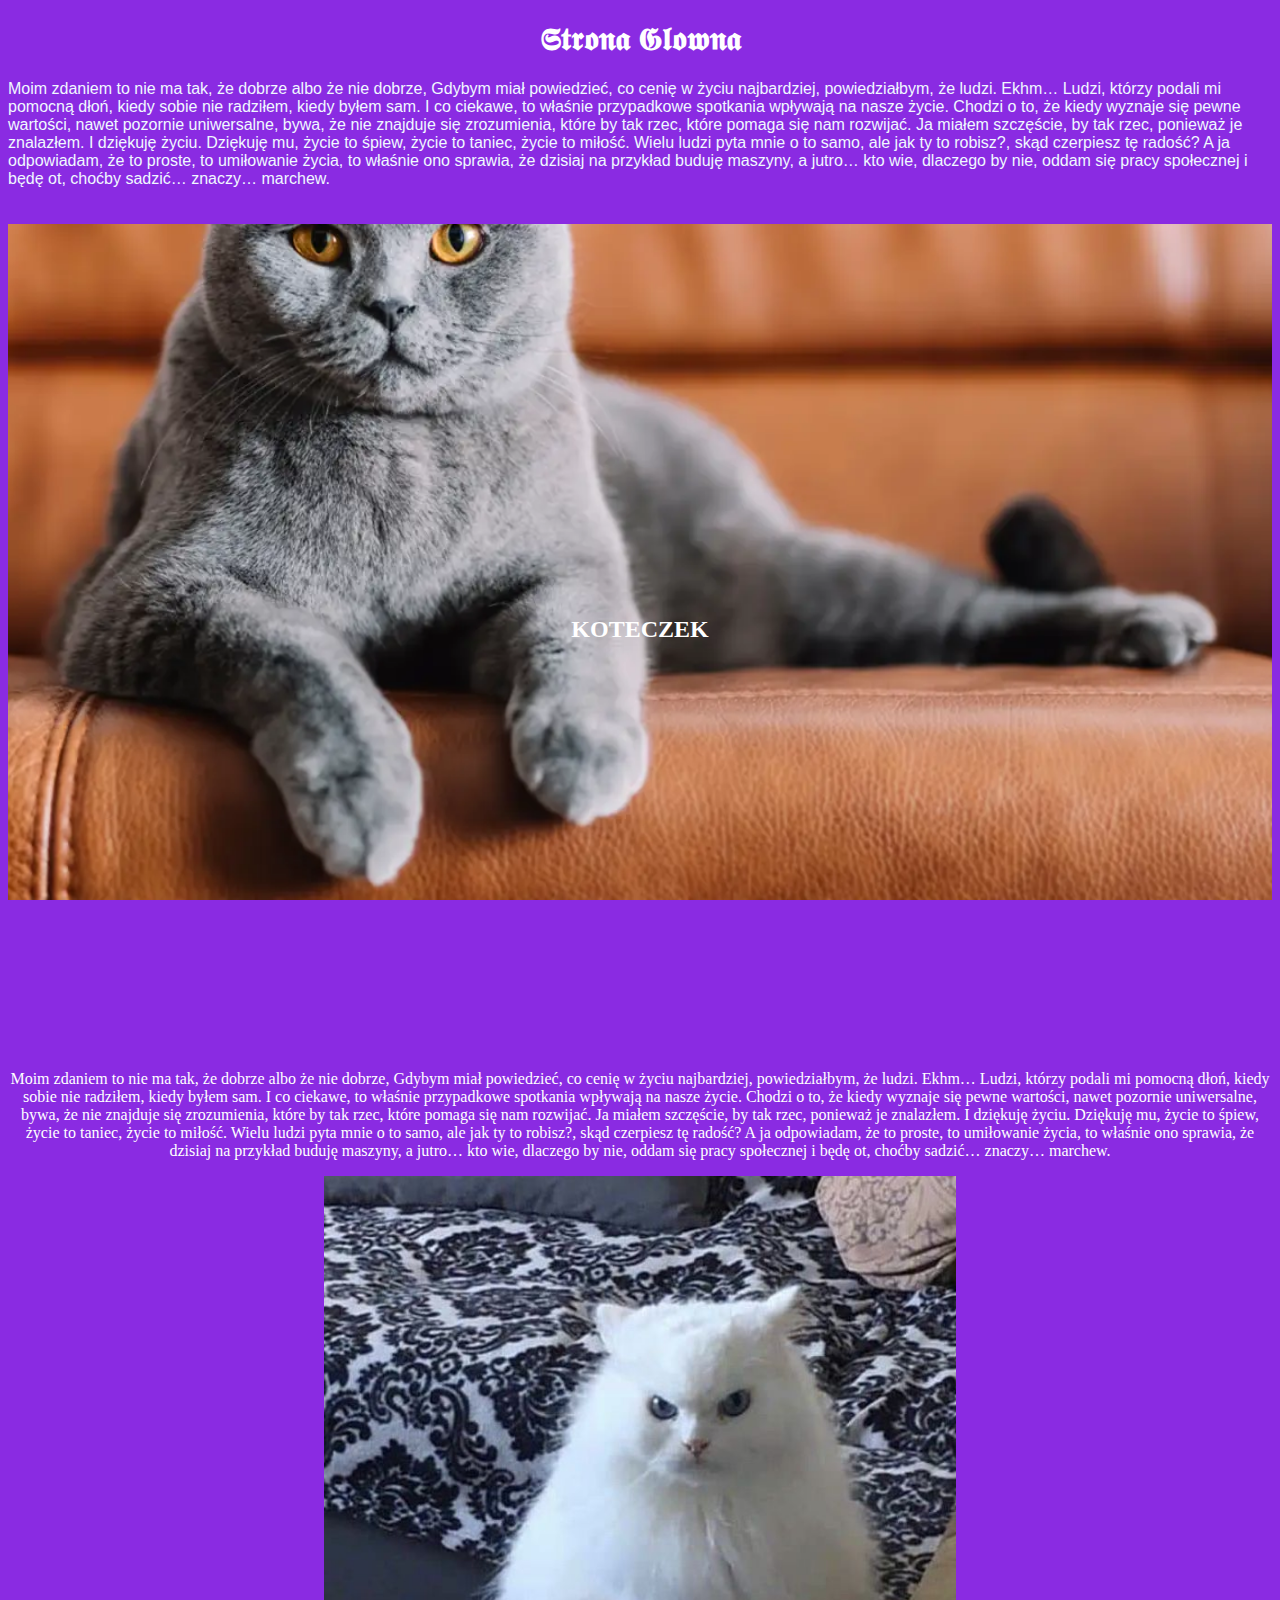
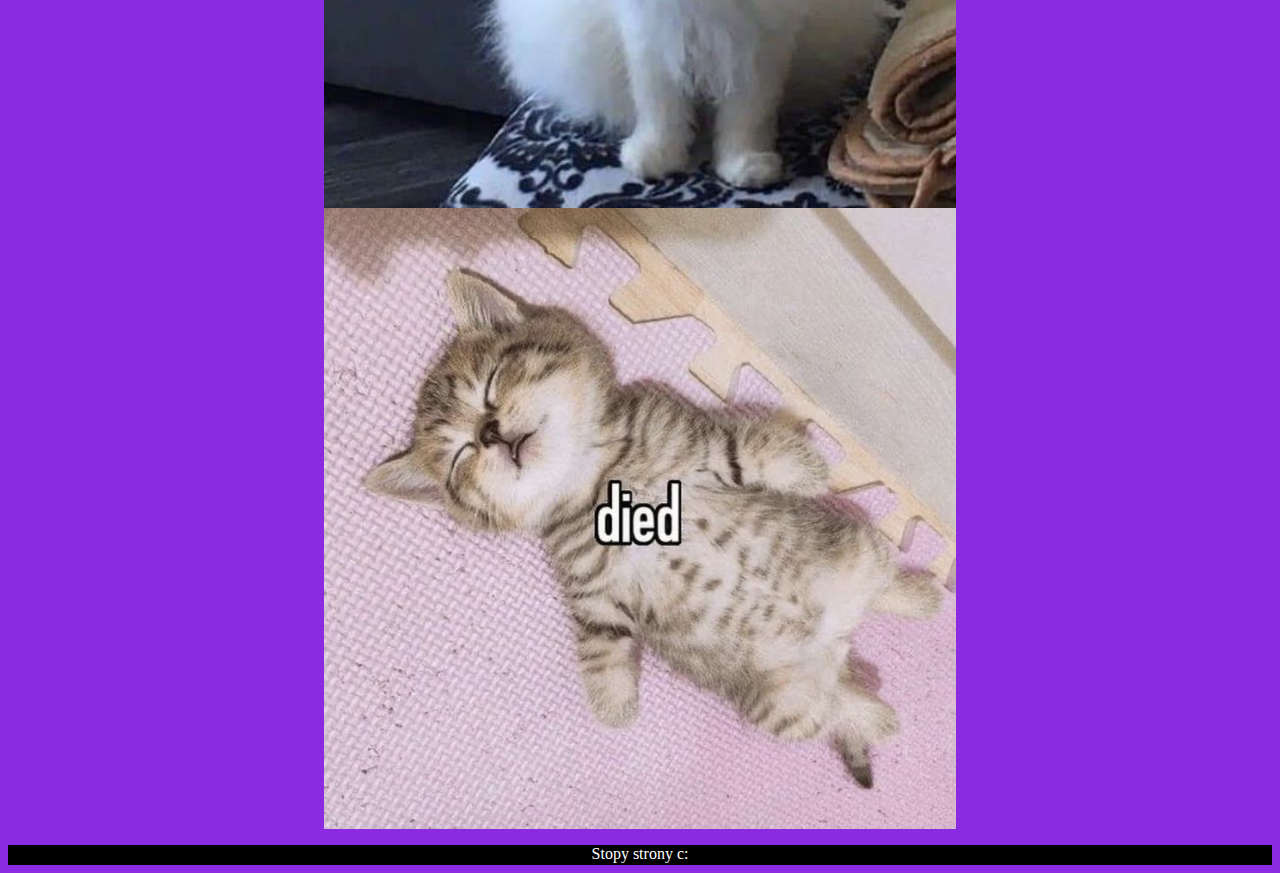
<file: index.html>
<!DOCTYPE html>
<html lang="en">

<head>
    <meta charset="UTF-8">
    <meta name="viewport" content="width=device-width, initial-scale=1.0">
    <title>Strona Responsywna</title>
    <link rel="stylesheet" href="wyglad.css">
    <link rel="manifest" href="manifest.json">
    <meta name="theme-color" content="#8535f6">
</head>

<body>

    <h1>𝕾𝖙𝖗𝖔𝖓𝖆 𝕲𝖑𝖔𝖜𝖓𝖆</h1>
    <div id="page">

        <p>Moim zdaniem to nie ma tak, że dobrze albo że nie dobrze,
            Gdybym miał powiedzieć, co cenię w życiu najbardziej, powiedziałbym, że ludzi.
            Ekhm… Ludzi, którzy podali mi pomocną dłoń, kiedy sobie nie radziłem, kiedy byłem sam.
            I co ciekawe, to właśnie przypadkowe spotkania wpływają na nasze życie.
            Chodzi o to, że kiedy wyznaje się pewne wartości, nawet pozornie uniwersalne, bywa,
            że nie znajduje się zrozumienia, które by tak rzec, które pomaga się nam rozwijać. Ja miałem szczęście,
            by tak rzec, ponieważ je znalazłem. I dziękuję życiu. Dziękuję mu, życie to śpiew, życie to taniec, życie to
            miłość.
            Wielu ludzi pyta mnie o to samo, ale jak ty to robisz?, skąd czerpiesz tę radość? A ja odpowiadam, że to
            proste,
            to umiłowanie życia,
            to właśnie ono sprawia, że dzisiaj na przykład buduję maszyny, a jutro… kto wie, dlaczego by nie, oddam się
            pracy społecznej i będę ot,
            choćby sadzić… znaczy… marchew.</p>
    </div>
    <div id="kot">

        <h2>KOTECZEK</h2>
        <p>Moim zdaniem to nie ma tak, że dobrze albo że nie dobrze,
            Gdybym miał powiedzieć, co cenię w życiu najbardziej, powiedziałbym, że ludzi.
            Ekhm… Ludzi, którzy podali mi pomocną dłoń, kiedy sobie nie radziłem, kiedy byłem sam.
            I co ciekawe, to właśnie przypadkowe spotkania wpływają na nasze życie.
            Chodzi o to, że kiedy wyznaje się pewne wartości, nawet pozornie uniwersalne, bywa,
            że nie znajduje się zrozumienia, które by tak rzec, które pomaga się nam rozwijać. Ja miałem szczęście,
            by tak rzec, ponieważ je znalazłem. I dziękuję życiu. Dziękuję mu, życie to śpiew, życie to taniec, życie to
            miłość.
            Wielu ludzi pyta mnie o to samo, ale jak ty to robisz?, skąd czerpiesz tę radość? A ja odpowiadam, że to
            proste,
            to umiłowanie życia,
            to właśnie ono sprawia, że dzisiaj na przykład buduję maszyny, a jutro… kto wie, dlaczego by nie, oddam się
            pracy społecznej i będę ot,
            choćby sadzić… znaczy… marchew.</p>
        <img src="k0t.jpg" class="center">
        <img src="k1t.jpg" class="center">
    </div>

    <footer>
        <p>Stopy strony c:</p>
    </footer>
    <script src="./sw.js"></script>
</body>


</html>
</file>
<file: wyglad.css>
body {
    background-color: blueviolet;
}

#page {
    /* display: flex; */
    color: aliceblue;
    font-family: Arial, Helvetica, sans-serif;

}

#kot {

    display: flex;
    flex-direction: column;
    align-items: center;
    /* background-image: url('kotek.jpeg'); */
    /* height: 90vh; */
    /* background-repeat: no-repeat; */
    color: white;
    text-align: center;
    /* background-attachment: fixed;
    background-size: cover;
  */

}

h1 {
    color: white;
    text-align: center;
}

h2 {
    width: 100%;
    color: white;
    text-align: center;
    line-height: 90vh;
    background-image: url('kotek.jpeg');
    background-repeat: no-repeat;
    background-attachment: fixed;
    background-size: cover;
    background-position: 25% 0;

}

.center {
    width: 50%;
}

footer {
    /* display: flex; */
    background-color: black;
    color: white;
    text-align: center;
    width: 100%;
    height: 20px;
}
</file>
